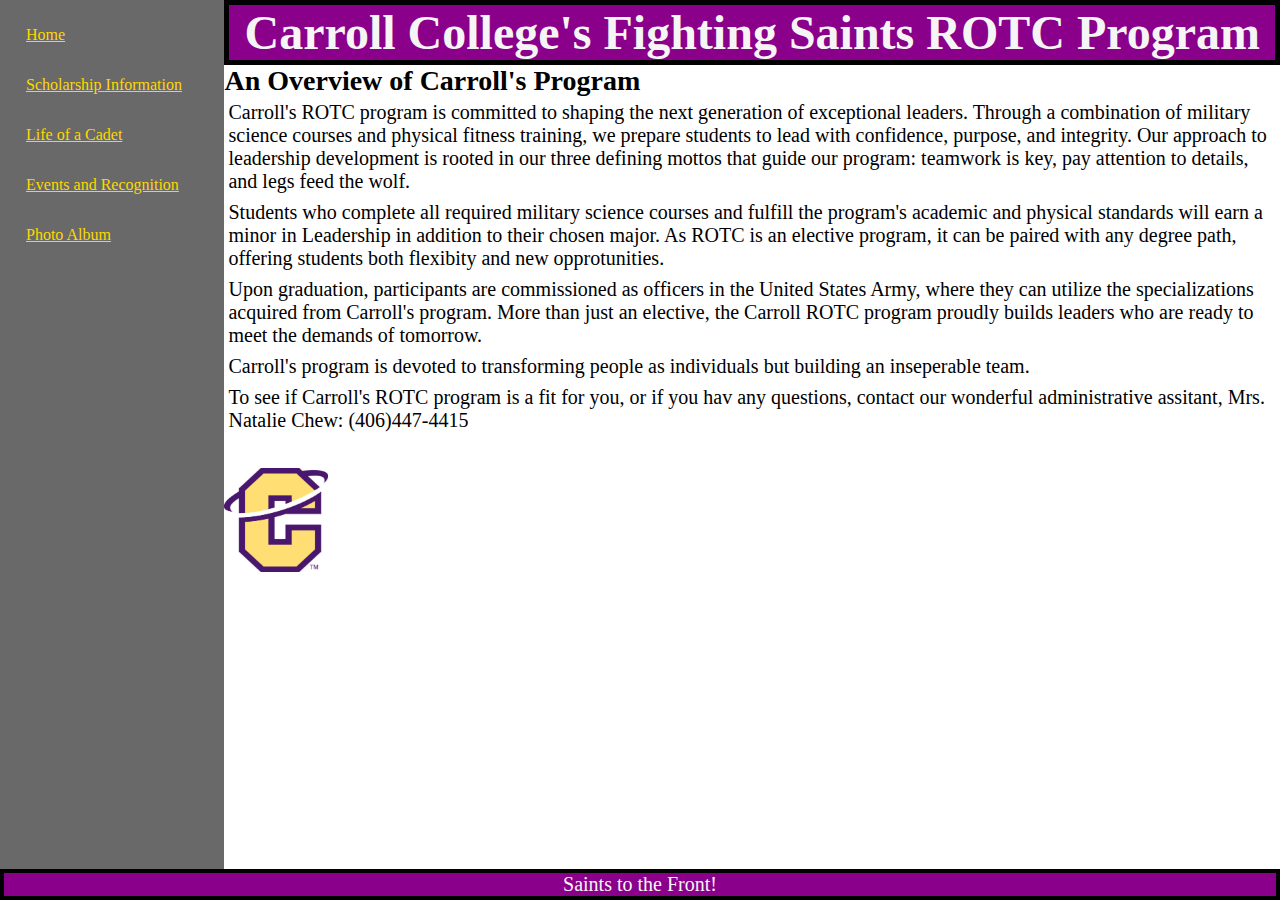
<file: index.html>
<!doctype html>
<html lang="en">

<head>
  <meta charset="utf-8">
  <meta name="viewport" content="width=device-width,initial-scale =1.0">
  <link rel="stylesheet" type="text/css" href="styles/style.css">
  <title>Overview</title>
</head>
<body>
  <nav>
    <div class="dropdown">
      <div class="dropdown-content">
        <a href="index.html">Home</a>
        <a href="pages/scholarinfo.html">Scholarship Information</a>
        <a href="pages/cadetlife.html">Life of a Cadet</a>
        <a href="pages/recognition.html">Events and Recognition</a>
        <a href="pages/album.html">Photo Album</a>
      </div>
    </div>
  </nav>
  <article>
    <h1>Carroll College's Fighting Saints ROTC Program</h1>
    <h2>An Overview of Carroll's Program</h2>
    <p>Carroll's ROTC program is committed to shaping the next generation of exceptional leaders. Through a combination
      of military science courses and physical fitness training, we prepare students to lead with confidence, purpose,
      and integrity. Our approach to leadership development is rooted in our three defining mottos that guide our
      program: teamwork is key, pay attention to details, and legs feed the wolf.</p>
    <p>Students who complete all required military science courses and fulfill the program's academic and physical
      standards will earn a minor in Leadership in addition to their chosen major. As ROTC is an elective program, it
      can be paired with any degree path, offering students both flexibity and new opprotunities.</p>
    <p>Upon graduation, participants are commissioned as officers in the United States Army, where they can utilize the
      specializations acquired from Carroll's program. More than just an elective, the Carroll ROTC program proudly
      builds leaders who are ready to meet the demands of tomorrow.</p>
    <p>Carroll's program is devoted to transforming people as individuals but building an inseperable team.</p>
    <p>To see if Carroll's ROTC program is a fit for you, or if you hav any questions, contact our wonderful
      administrative assitant, Mrs. Natalie Chew: (406)447-4415</p>
    <div class="img-container">
      <img src="assets/carrolcolorlogo.webp" alt="Carroll Logo">
    </div>
  </article>
  <footer>Saints to the Front!</footer>
</body>

</html>
</file>
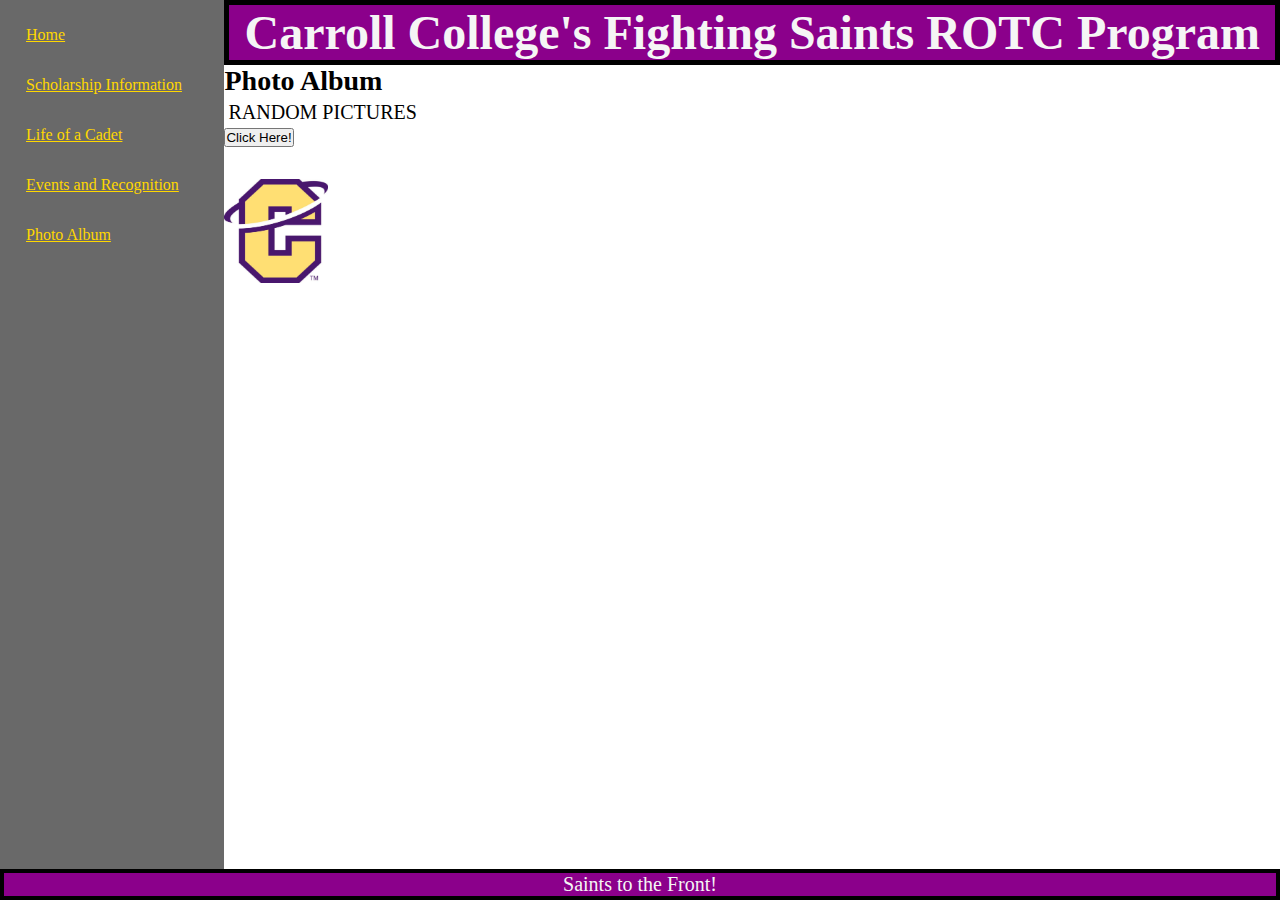
<file: pages/album.html>
<!doctype html>
<html lang="en">

<head>
	<meta charset="utf-8">
	<meta name="viewport" content="width=device-width, initial-scale =1.0">
	<link rel="stylesheet" href="../styles/style.css">
	<title>Photo Album</title>
</head>

<body>
	<nav>
		<div class="dropdown">
			<div class="dropdown-content">
				<a href="../index.html">Home</a>
				<a href="scholarinfo.html">Scholarship Information</a>
				<a href="cadetlife.html">Life of a Cadet</a>
				<a href="recognition.html">Events and Recognition</a>
				<a href="album.html">Photo Album</a>
			</div>
		</div>
	</nav>
	<article>
		<h1>Carroll College's Fighting Saints ROTC Program</h1>
		<h2>Photo Album</h2>
		<p>RANDOM PICTURES</p>
		<button onclick="window.location.href='https://youtu.be/4-UbHw8eDzM?si=vD-6FNfA6RYp3DTG';">Click Here!</button>
		<div class="img-container">
			<img src="../assets/carrolcolorlogo.webp" alt="Carroll Logo">
		</div>
	</article>
	<footer>Saints to the Front!</footer>
</body>

</html>
</file>
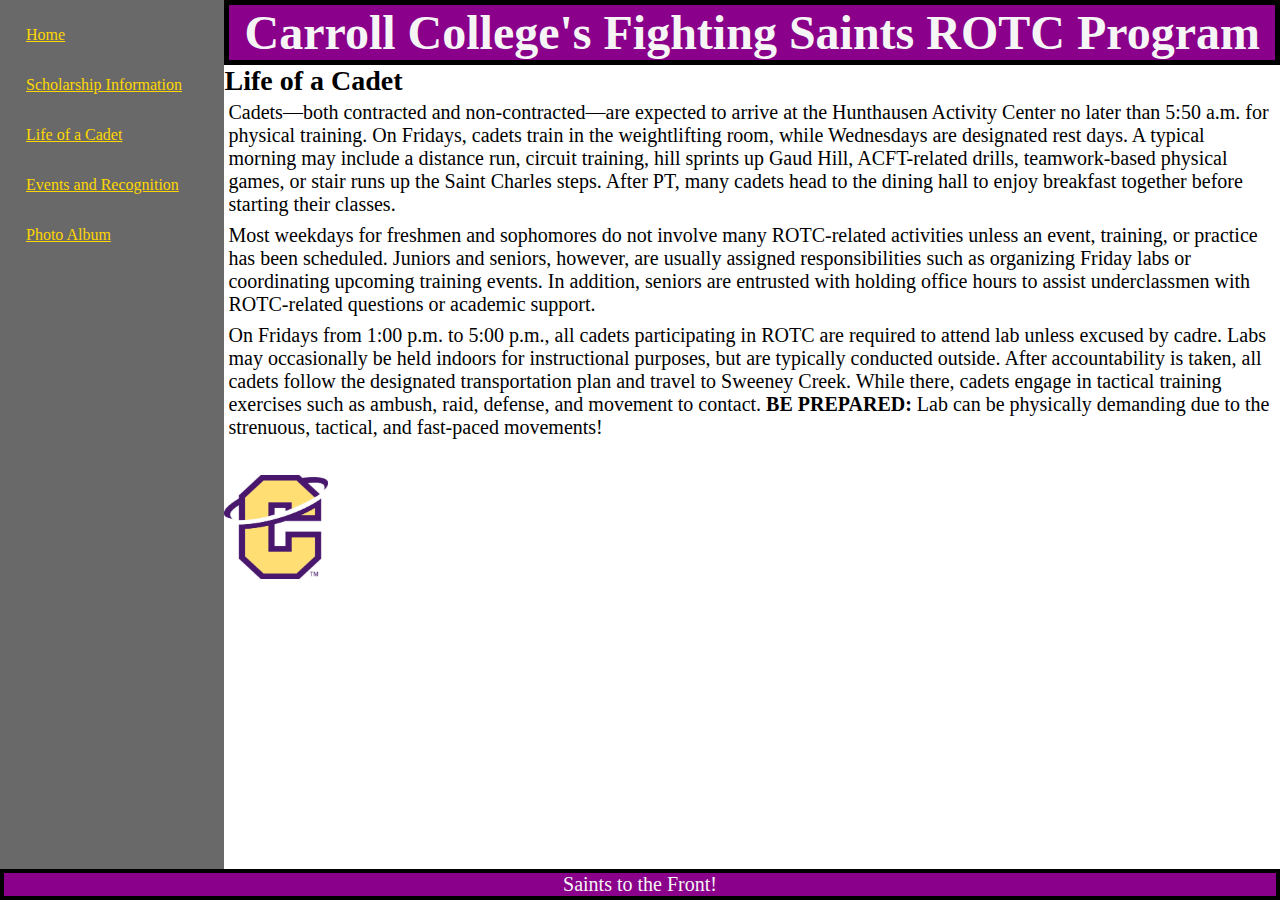
<file: pages/cadetlife.html>
<!doctype html>
<html lang="en">

<head>
	<meta charset="utf-8">
	<meta name="viewport" content="width=device-width, initial-scale =1.0">
	<link rel="stylesheet" href="../styles/style.css">
	<title>Life of a Cadet</title>

</head>

<body>
	<nav>
		<div class="dropdown">
			<div class="dropdown-content">
				<a href="../index.html">Home</a>
				<a href="scholarinfo.html">Scholarship Information</a>
				<a href="cadetlife.html">Life of a Cadet</a>
				<a href="recognition.html">Events and Recognition</a>
				<a href="album.html">Photo Album</a>
			</div>
		</div>
	</nav>
	<article>
		<h1>Carroll College's Fighting Saints ROTC Program</h1>
		<h2>Life of a Cadet</h2>
		<p>Cadets—both contracted and non-contracted—are expected to arrive at the Hunthausen Activity Center no later
			than 5:50 a.m. for physical training. On Fridays, cadets train in the weightlifting room, while Wednesdays
			are
			designated rest days. A typical morning may include a distance run, circuit training, hill sprints up Gaud
			Hill,
			ACFT-related drills, teamwork-based physical games, or stair runs up the Saint Charles steps. After PT, many
			cadets head to the dining hall to enjoy breakfast together before starting their classes.</p>
		<p>Most weekdays for freshmen and sophomores do not involve many ROTC-related activities unless an event,
			training, or practice has been scheduled. Juniors and seniors, however, are usually assigned
			responsibilities
			such as organizing Friday labs or coordinating upcoming training events. In addition, seniors are entrusted
			with
			holding office hours to assist underclassmen with ROTC-related questions or academic support.</p>
		<p>On Fridays from 1:00 p.m. to 5:00 p.m., all cadets participating in ROTC are required to attend lab unless
			excused by cadre. Labs may occasionally be held indoors for instructional purposes, but are typically
			conducted
			outside. After accountability is taken, all cadets follow the designated transportation plan and travel to
			Sweeney Creek. While there, cadets engage in tactical training exercises such as ambush, raid, defense, and
			movement to contact. <strong>BE PREPARED:</strong> Lab can be physically demanding due to the strenuous,
			tactical, and fast-paced movements!</p>

		<div class="img-container">
			<img src="../assets/carrolcolorlogo.webp" alt="Carroll Logo">
		</div>
	</article>
	<footer>Saints to the Front!</footer>
</body>

</html>
</file>
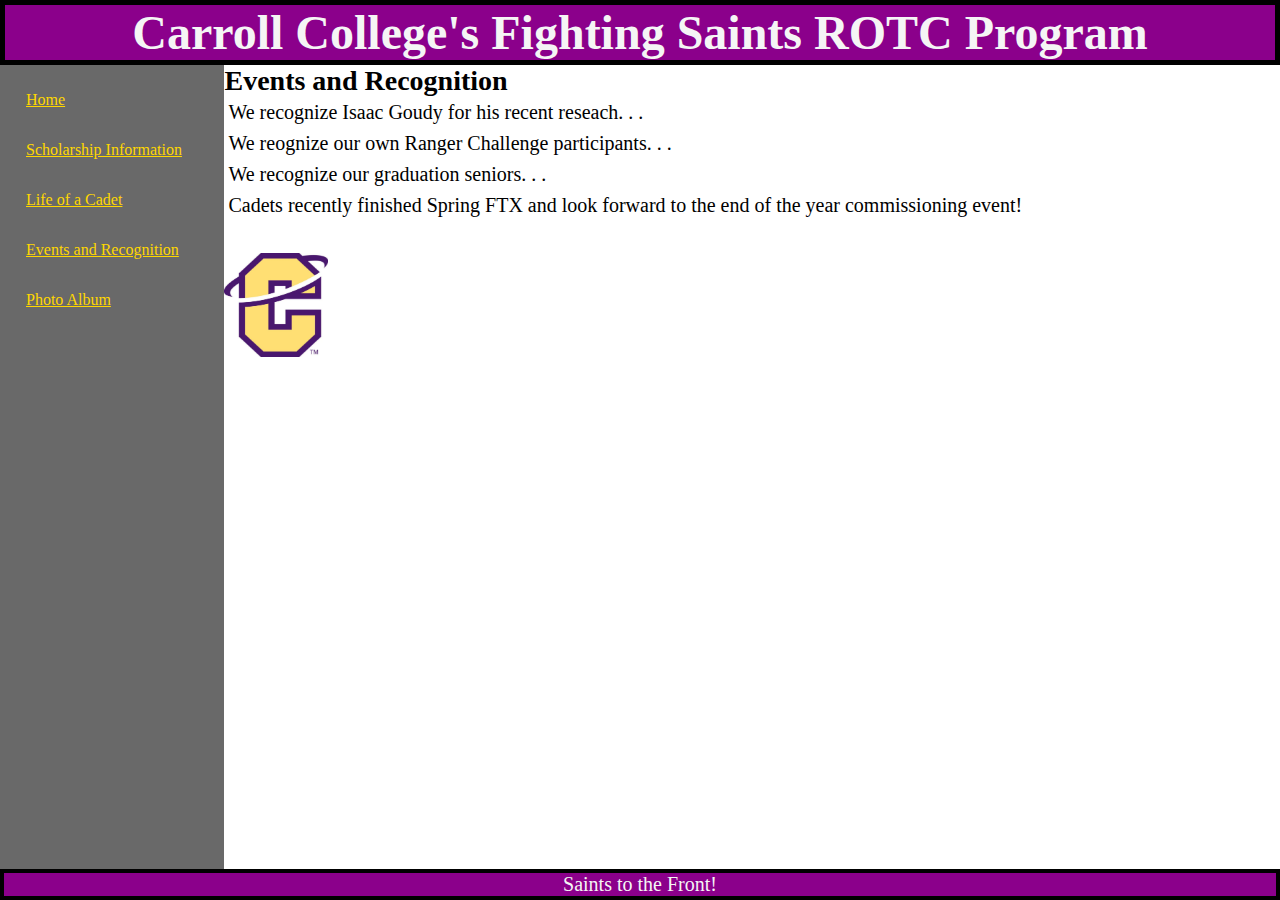
<file: pages/recognition.html>
<!doctype html>
<html lang="en">

<head>
	<meta charset="utf-8">
	<meta name="viewport" content="width=device-width initial-scale =1.0">
	<link rel="stylesheet" href="../styles/style.css">
	<title>Events and Recognition</title>
</head>

<body>
	<h1>Carroll College's Fighting Saints ROTC Program</h1>
	<nav>
		<div class="dropdown">
			<div class="dropdown-content">
				<a href="../index.html">Home</a>
				<a href="scholarinfo.html">Scholarship Information</a>
				<a href="cadetlife.html">Life of a Cadet</a>
				<a href="recognition.html">Events and Recognition</a>
				<a href="album.html">Photo Album</a>
			</div>
		</div>
	</nav>
	<article>
		<h2>Events and Recognition</h2>
		<p>We recognize Isaac Goudy for his recent reseach. . . </p>
		<p>We reognize our own Ranger Challenge participants. . .</p>
		<p>We recognize our graduation seniors. . .</p>
		<p>Cadets recently finished Spring FTX and look forward to the end of the year commissioning event!</p>
		<div class="img-container">
			<img src="../assets/carrolcolorlogo.webp" alt="Carroll Logo">
		</div>
	</article>
	<footer>Saints to the Front!</footer>
</body>

</html>
</file>
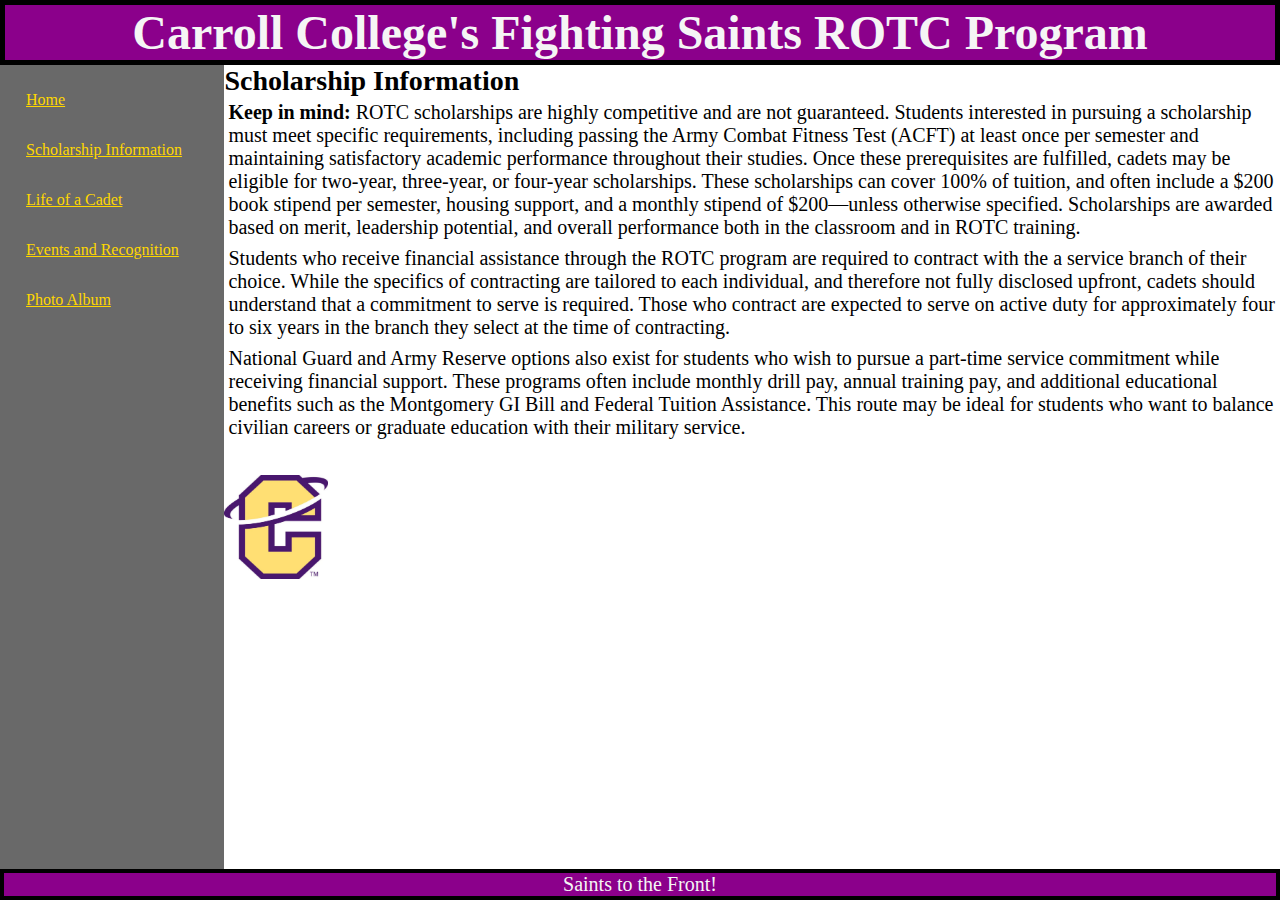
<file: pages/scholarinfo.html>
<!doctype html>
<html lang="en">
  <head>
    <meta charset="utf-8">
    <meta name="viewport" content="width=device-width initial-scale =1.0">
    <link rel="stylesheet" type="text/css" href="../styles/style.css">
    <title>Scholarship Information</title>
  </head>
  <body>
    <h1>Carroll College's Fighting Saints ROTC Program</h1>
    <nav>
      <div class="dropdown">
        <div class="dropdown-content">
          <a href="..\index.html">Home</a>
          <a href="..\pages\scholarinfo.html">Scholarship Information</a>
          <a href="..\pages\cadetlife.html">Life of a Cadet</a>
          <a href="..\pages\recognition.html">Events and Recognition</a>
          <a href="..\pages\album.html">Photo Album</a>
        </div>
      </div>
    </nav>
    <article>
      <h2>Scholarship Information</h2>
      <p><strong>Keep in mind:</strong> ROTC scholarships are highly competitive and are not guaranteed. Students interested in pursuing a scholarship must meet specific requirements, including passing the Army Combat Fitness Test (ACFT) at least once per semester and maintaining satisfactory academic performance throughout their studies. Once these prerequisites are fulfilled, cadets may be eligible for two-year, three-year, or four-year scholarships. These scholarships can cover 100% of tuition, and often include a $200 book stipend per semester, housing support, and a monthly stipend of $200—unless otherwise specified. Scholarships are awarded based on merit, leadership potential, and overall performance both in the classroom and in ROTC training.</p>
      <p>Students who receive financial assistance through the ROTC program are required to contract with the a service branch of their choice. While the specifics of contracting are tailored to each individual, and therefore not fully disclosed upfront, cadets should understand that a commitment to serve is required. Those who contract are expected to serve on active duty for approximately four to six years in the branch they select at the time of contracting.</p>
      <p>National Guard and Army Reserve options also exist for students who wish to pursue a part-time service commitment while receiving financial support. These programs often include monthly drill pay, annual training pay, and additional educational benefits such as the Montgomery GI Bill and Federal Tuition Assistance. This route may be ideal for students who want to balance civilian careers or graduate education with their military service.</p>
      <div class="img-container">
        <img src="..\assets\carrolcolorlogo.webp" alt="Carroll Logo">
      </div>
    </article>
    <footer>Saints to the Front!</footer>
  </body>
</html>
</file>
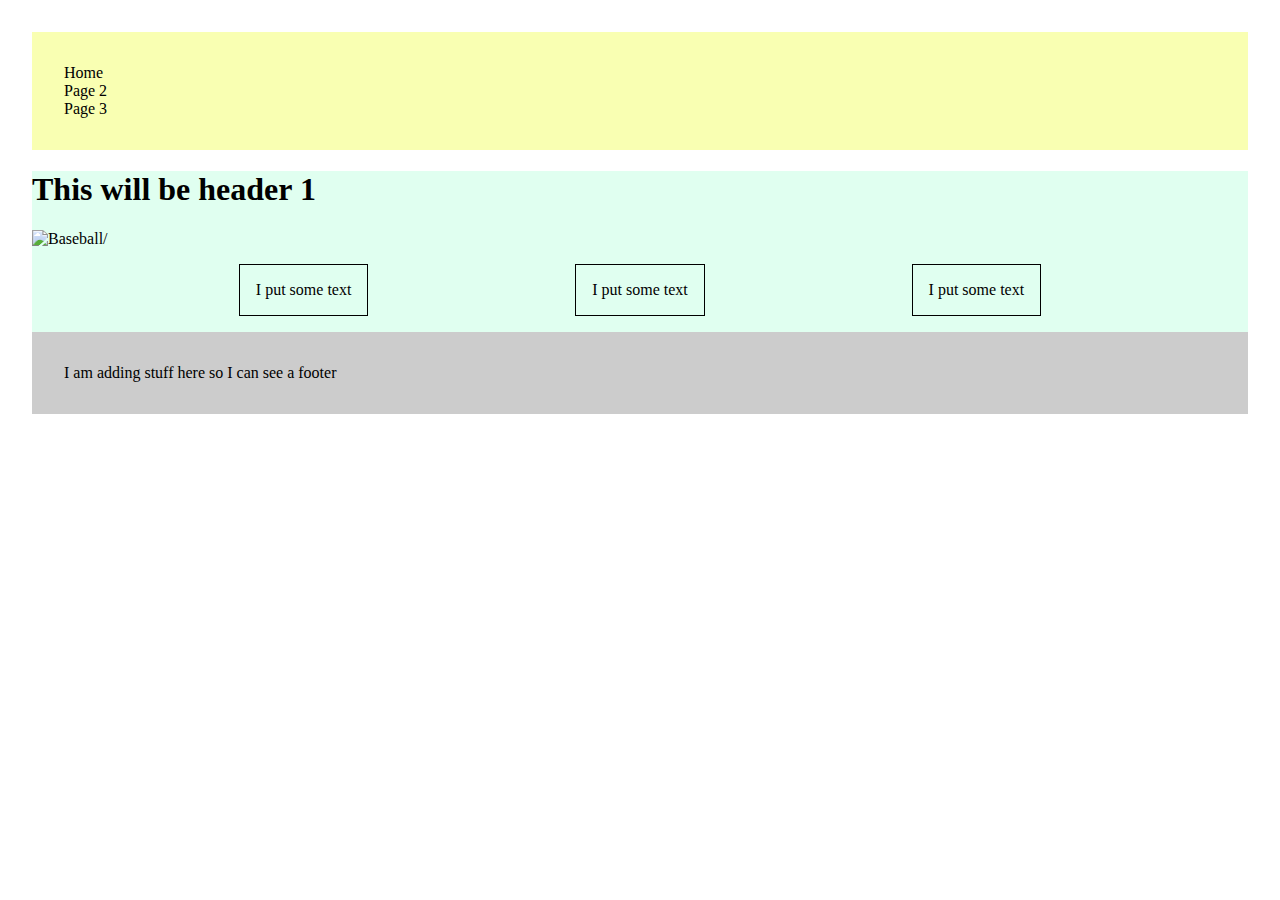
<file: practice/classassignment.html>
<!DOCTYPE html>
<html lang = "en">
<head> 
    <meta charset = "UTF-8">
    <meta name  = "viewport" content = "width=device-width, initial-scale = 1.0">
    <title> Flexbox</title>
    <style>
        body {
            margin: 2rem;
        }
        menu {
            padding: 0;
            margin: 0;
            list-style-type: none;
        }
        header {
            padding: 2rem;
            background-color:rgb(249, 255, 178);
        }
        footer {
            padding: 2rem;
            margin: 0;
            background-color: #ccc;
        }
        div {
            display: flex;
            flex-wrap: wrap;
            justify-content: space-evenly;
        }
        p {
            padding: 1rem;
            border: 1px solid black;
        }
        main{
            background-color: rgb(224, 255, 240);
        }
    </style>
</head>
<body>
    <header>
        <nav>
            <menu>
                <li>Home</li>
                <li>Page 2</li>
                <li>Page 3</li>
            </menu>
        </nav>
    </header>
    
    <main>
        <h1>This will be header 1</h1>
        <img scr="../assets/images/Baseball_(crop).jpg" n alt = Baseball/>

        <div class = "flex container">
            <p>I put some text</p>
            <p>I put some text</p>
            <p>I put some text</p>
        </div>
    </main>

    <footer>
        I am adding stuff here so I can see a footer
    </footer>
</body>
</html>
</file>
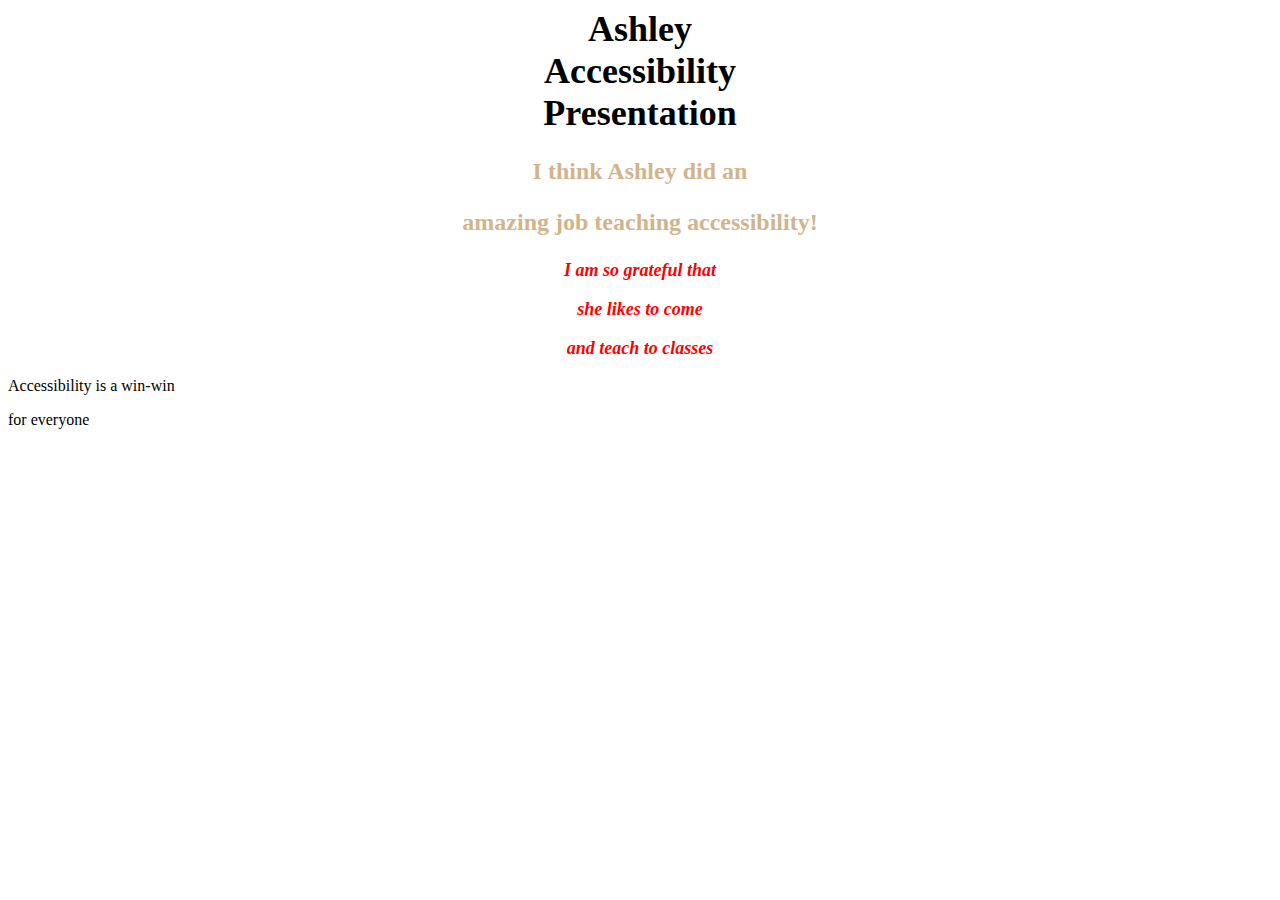
<file: practices/assignonefirsttry.html>
<!DOCTYPE html>
<html lang="en">
<head>
    <meta charset="UTF-8">
    <meta name="viewport" content="width=device-width, initial-scale=1.0">
    <title>Accessibility Ashley</title>
</head>
<style>
    .header {
        font-size: 36px;
        font-weight: bold;
        color: black;
        text-align: center;
    }
    .sub-header {
        font-size: 24px;
        font-weight: bold;
        color: tan;
        text-align: center;
    }
    .sub-sub-header {
        font-size: 18px;
        font-weight: bold;
        font-style: italic;
        color: red;
        text-align: center;
    }
    regular-text {
        font-size: 12px;
        font-weight: bold;
        color: black;
        text-align: center;
    }
</style>
<div class = "header">Ashley </div>
<div class = "header">Accessibility</div>
<div class = "header">Presentation</div>
    <p class = "sub-header">I think Ashley did an</p>
    <p class = "sub-header">amazing job teaching accessibility!</p>
</div>
<body>
    <p class ="sub-sub-header">I am so grateful that</p>
    <p class = "sub-sub-header">she likes to come</p>
    <p class = "sub-sub-header"> and teach to classes</p>
    <p class = "regular-text">Accessibility is a win-win</p>
    <p class = "regular-text"> for everyone</p>
</body>
</html>
</file>
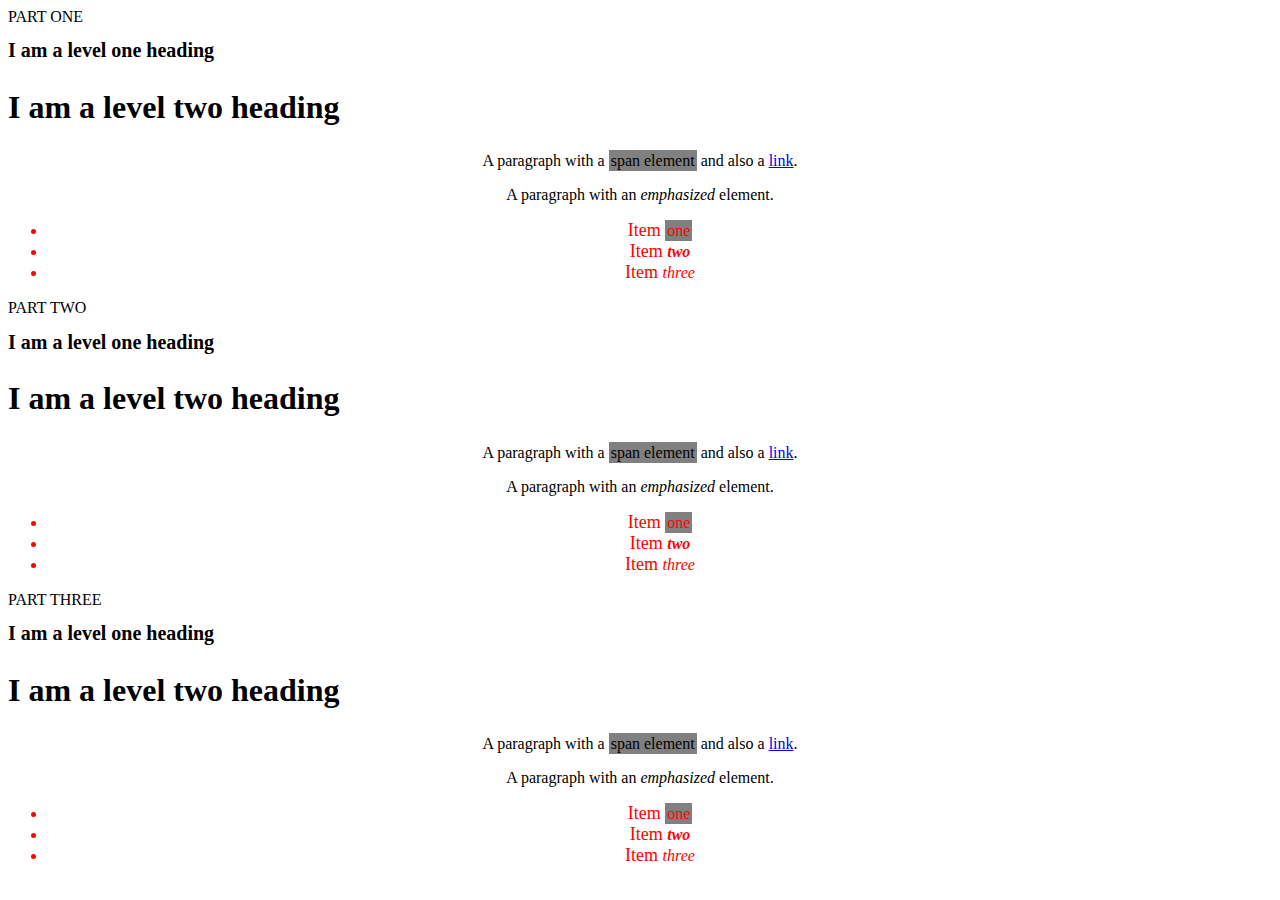
<file: practices/assigntwofirsttry.html>
PART ONE
<!doctype html>
<html lang="en">
<head>
<meta charset="utf-8" />
<title>Playing with CSS</title>
<style>
    h1 {
        font-weight: bold;
        font-size: 18px;
    }
    h2 {
        font-weight: bold;
        font-size: 24px;
    }
    p {
        font-size: 18px;
    }
    em {
        font-style: italic;
        font-weight: bold;
        font-size:18px;
    }
    li {
        font-size: 18px;
        font-weight: normal; 
        color: red;
    }
    strong {
        font-size: 18px;
        font-weight: bold;
    }
</style>
</head>
<body>
<h1>I am a level one heading</h1>
<h2>I am a level two heading</h2>
<p>
A paragraph with a
<span>span element</span> and also a
<a href="https://example.com">link</a>.
</p>
<p>
A paragraph with an <em>emphasized</em> element.
</p>
<ul>
<li>Item <span>one</span></li>
<li>Item <strong>two</strong></li>
<li>Item <em>three</em></li>
</ul>
</body>
</html>

PART TWO
<!doctype html>
<html lang="en">
<head>
<meta charset="utf-8" />
<title>Playing with CSS</title>
<style>
    h1 {
        font-weight: bold;
        font-size: 24px;
    }
    h2 {
        font-weight: bold;
        font-size: 16px;
    }
    span {
        background-color: gray;
        padding: 2px;
    }
    strong {
        font-weight: bold;
        font-style: italic;
        font-size: 16px;
    }
    em {
        font-weight: normal;
        font-size: 16px;
    }
</style>
</head>
<body>
<h1>I am a level one heading</h1>
<h2>I am a level two heading</h2>
<p>
A paragraph with a
<span>span element</span> and also a
<a href="https://example.com">link</a>.
</p>
<p>
A paragraph with an <em>emphasized</em> element.
</p>
<ul>
<li>Item <span>one</span></li>
<li>Item <strong>two</strong></li>
<li>Item <em>three</em></li>
</ul>
</body>
</html>

PART THREE
<!doctype html>
<html lang="en">
<head>
<meta charset="utf-8" />
<title>Playing with CSS</title>
<style>
    h1 {
        font-weight: bold;
        font-size: 20px;
    }
    h2 {
        font-weight: bold;
        font-size: 32px;
    }
    p {
        font-weight: normal;
        font-size: 16px;
        text-align: center;
    }
    span {
        font-weight: regular;
        font-size: 16px;
        background-color: gray;
        padding: 2px;
    }
    li {
        text-align: center;
    }
    em {
        font-weight: regular;
        font-size: 16px;
        font-style: italic;
    }
    strong {
        font-weight: bold;
        font-size: 16px;
        font-style: italic;
    }
</style>
</head>
<body>
<h1>I am a level one heading</h1>
<h2>I am a level two heading</h2>
<p>
A paragraph with a
<span>span element</span> and also a
<a href="https://example.com">link</a>.
</p>
<p>
A paragraph with an <em>emphasized</em> element.
</p>
<ul>
<li>Item <span>one</span></li>
<li>Item <strong>two</strong></li>
<li>Item <em>three</em></li>
</ul>
</body>
</html>
</file>
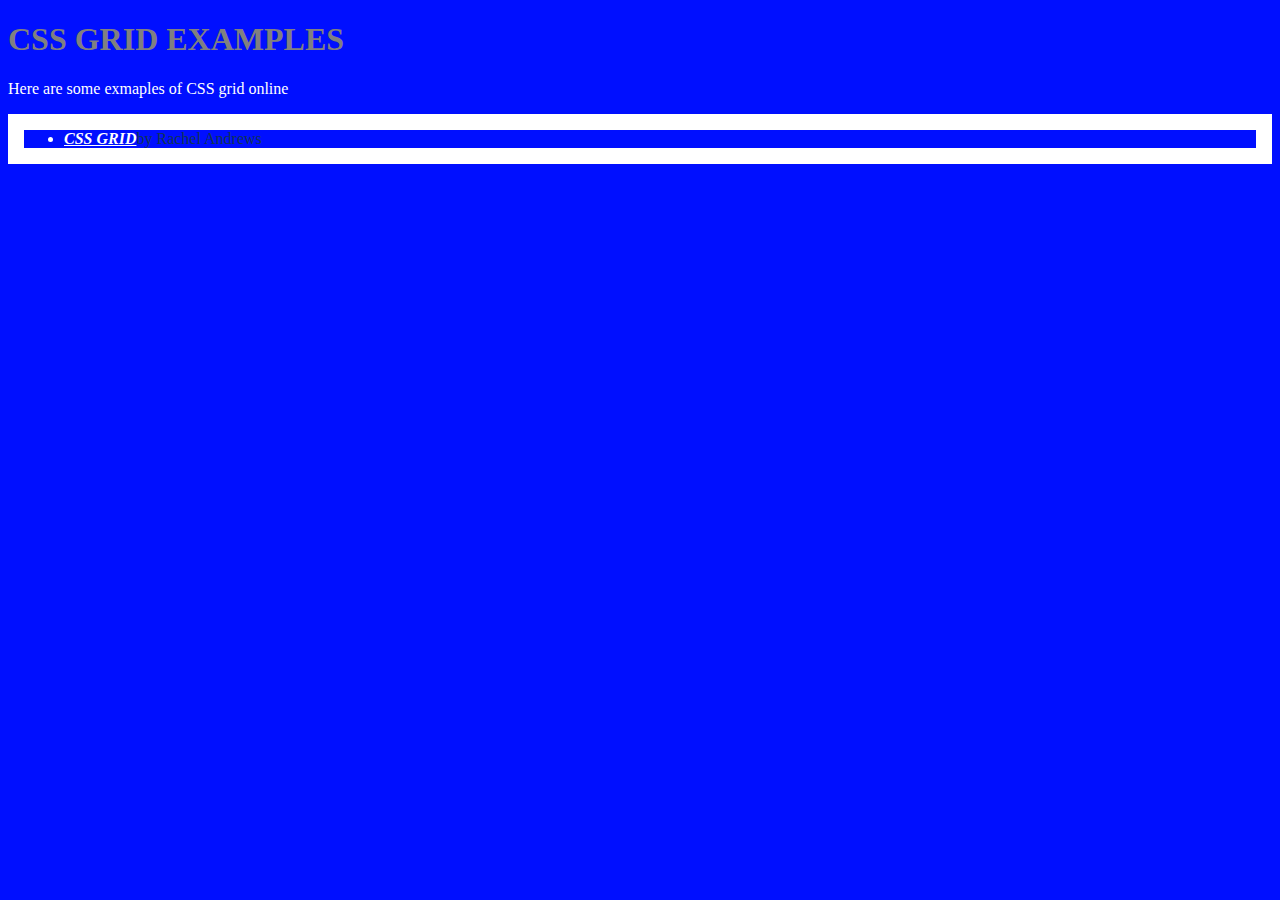
<file: practices/classrachel.html>
<!DOCTYPE html>
<html lang = "en">
    <head>
        <meta charset = "utf-8">
        <meta name = "viewport" content = "width = device-width, intiial-scale = 1.0">
        <title> CSS Grid Example </title>
        <style>
            * {
                color : #fff
            }
            body {
                background-color: #000fff
            }
            h1 {
                color: #808080
            }
            a {
                font-style: italic; 
                font-weight: bold;
            }
            span {
                color: #123456 
            }
            ul {
                border: 1rem solid  
            }
        </style>
    </head>
        <body>
            <h1> CSS GRID EXAMPLES </h1>
            <p> Here are some exmaples of CSS grid online </p>
            <ul>
                <li><a href = "https://gridbyexample.com/">CSS GRID</a><span>by Rachel Andrews</span>
                <span>
</file>
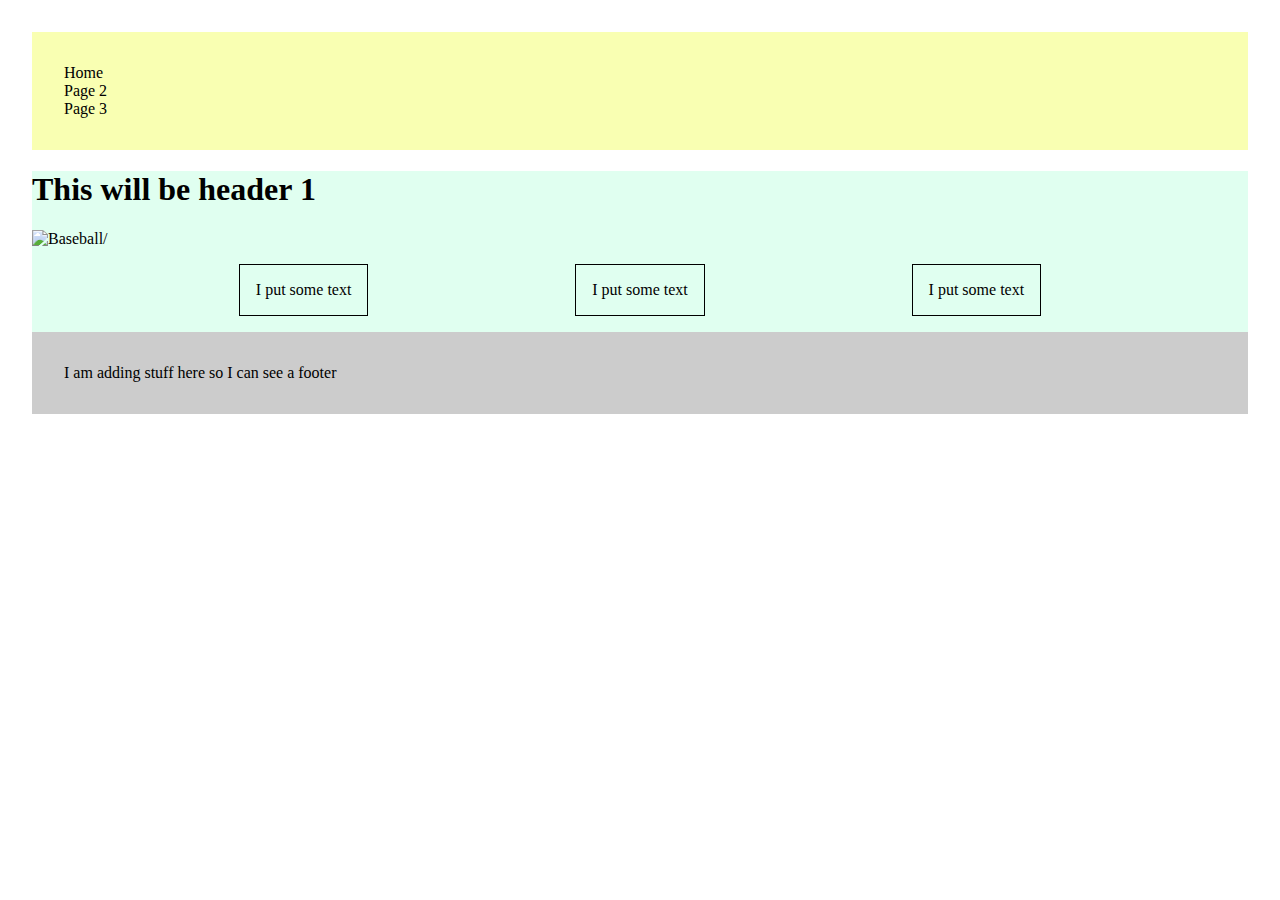
<file: practices/flex.html>
<!DOCTYPE html>
<html lang="en">
<head> 
    <meta charset="UTF-8">
    <meta name ="viewport" content="width=device-width, initial-scale=1.0">
    <title> Flexbox</title>
    <style>
        body {
            margin: 2rem;
            display: block;
        }
        menu {
            padding: 0;
            margin: 0;
            list-style-type: none;
        }
        header {
            padding: 2rem;
            background-color:rgb(249, 255, 178);
        }
        footer {
            padding: 2rem;
            margin: 0;
            background-color: #ccc;
        }
        div {
            display: flex;
            flex-wrap: wrap;
            justify-content: space-evenly;
        }
        p {
            padding: 1rem;
            border: 1px solid black;
        }
        main{
            background-color: rgb(224, 255, 240);
        }
    </style>
</head>
<body>
    <header>
        <nav>
            <menu>
                <li>Home</li>
                <li>Page 2</li>
                <li>Page 3</li>
            </menu>
        </nav>
    </header>
    
    <main>
        <h1>This will be header 1</h1>
        <img scr="../assets/images/Baseball_(crop).jpg" n alt=Baseball/>

        <div class="flex container">
            <p>I put some text</p>
            <p>I put some text</p>
            <p>I put some text</p>
        </div>
    </main>

    <footer>
        I am adding stuff here so I can see a footer
    </footer>
</body>
</html>
</file>
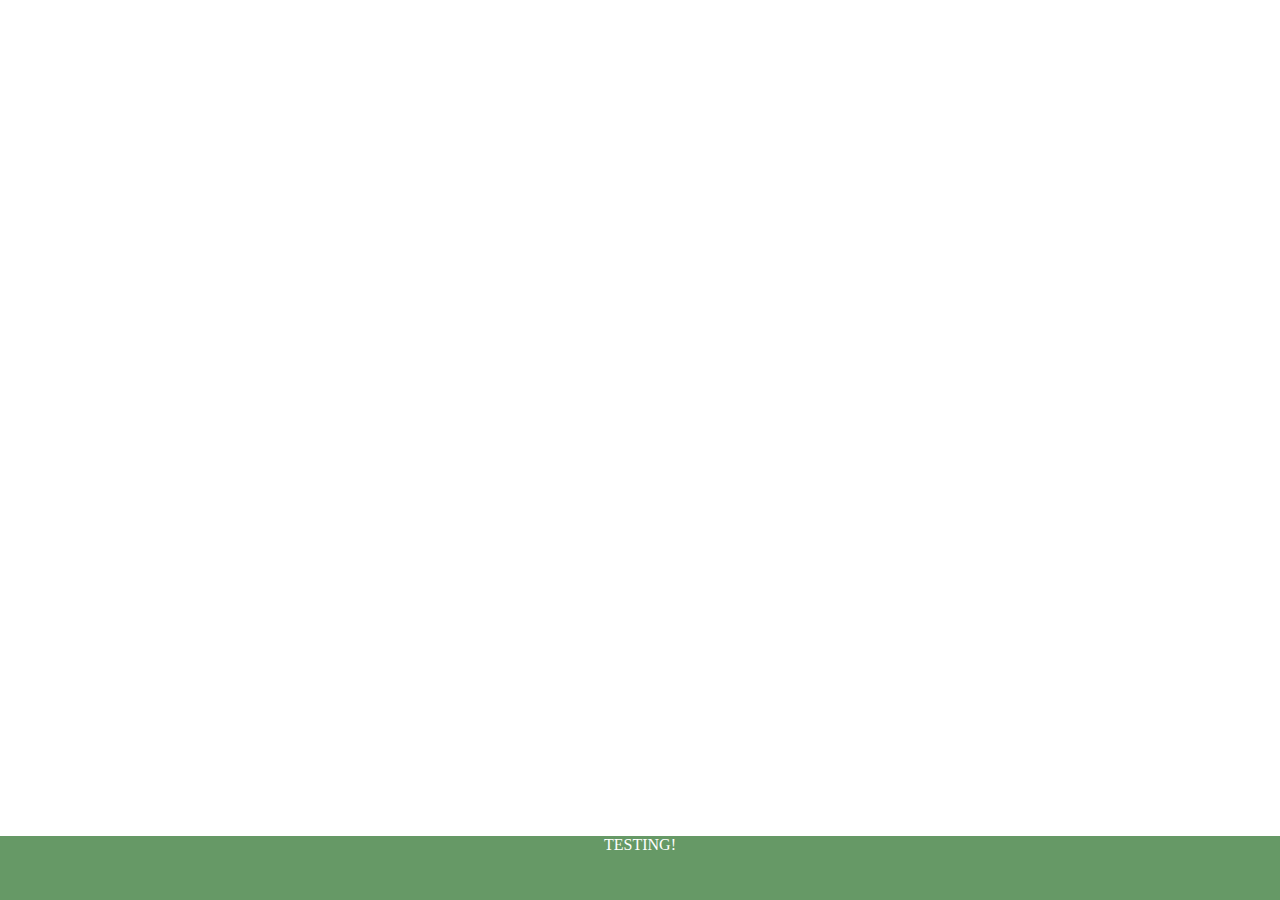
<file: practices/footer.html>
<!doctype html>
<html lang = "en">
    <head>
        <meta chrarset = "utf-8">
        <meta name = "viewport" content = "width = device-width initial-scale = 1.0">
    </head>
    <style>
        * {
            padding: 0rem;
            margin: 0rem;
        }
        footer {
            background-color: #696;
            color: #FFFF;
            width: 100%;
            height: 4rem;
            text-align: center;
            /* border: .5rem solid #696969; */
            /* If wanting to add this border, adjust width to 99% */
            position: absolute;
            bottom: 0;
        }
    </style>
    <body>
        <footer>TESTING!</footer>
    </body>
</html>
</file>
<file: styles/style.css>
* {
    padding: 0;
    margin: 0;
    box-sizing: border-box;
  }

  .dropdown {
    display: inline-block;
    /* position: fixed; */
    padding: .625rem;
    background-color: #696969;
  }

  .dropdown-content a {
    display: inline-block;
    padding: 1rem;
    color: #Ffd700;
    font-size: 1rem;
  }

  .dropdown-content a:hover {
    display: inline-block;
    background-color: #808080;
    flex-wrap: nowrap;
  }

  .button {
    display: block;
    margin-left: 2rem;
    height: 10rem;
    border: .35rem solid #000000;
    background-color: #696969;
    color: #Ffd700;
    font-size: 3rem;
  }

  .button:hover {
    background-color: #808080;
  }

  nav {
    /* position: fixed; BAD FOR MOBILE! SENDS TO MIDDLE OF SCREEN */
    width: 100%;
    background-color: #696969;
  }

  img {
    display: none;
  }

  body {
    margin-top: 0;
    margin-bottom: 2rem;
    padding: 0;
    height: auto;
  }

  article {
    margin-left: 0;
    margin-top: 0;
    margin-bottom: 1rem;
    padding-right: 0;
  }

  ul {
    display: block;
    text-align: center;
    padding: 1rem;
    font-size: 2rem;
    color: #Ffd700;
  }

  h1 {
    /* position: absolute; */
    top: 0;
    text-align: center;
    background-color: #8b008b;
    margin-top: 0;
    border: 0.35rem solid #000000;
    font-size: 3rem;
    color: #F5f5f5;
  }

  h2 {
    text-align: center;
    font-size: 1.75rem;
    color: #000000;
  }

  p {
    padding: .25rem;
    text-align: center;
    font-size: 1.25rem;
    color: #000000;
  }

  .highlight {
    color: #FF0000;
    font-weight: bold;
  }

  footer {
    position: fixed;
    bottom: 0;
    text-align: center;
    width: 100%;
    background-color: #8b008b;
    border: .25rem solid #000000;
    font-size: 1.25rem;
    color: #F5f5f5;
  }

  @media (min-width: 965px) {
    * {
      margin: 0;
      padding: 0;
    }

    .dropdown {
      display: block;
    }

    .dropdown-content a {
      display: block;
    }

    .dropdown-content a:hover {
      display: block;
    }

    .img-container {
      display: block;
    }

    nav {
      position: fixed;
      height: 100%;
      width: 14rem;
    }

    img {
      display: block;
      margin-top: 2rem;
      /* position: fixed; */
      /* right: 10rem;
      bottom: 0rem; */
      height: 6.5rem;
      width: 6.5rem;
    }

    body {
      margin: 0;
      margin-bottom: 2rem;
    }

    article {
      margin-top: 0;
      margin-left: 14.03rem;
    }

    h1 {
      margin: 0;
    }

    h2 {
      text-align: left;
    }

    p {
      text-align: left;
    }
  }
</file>
